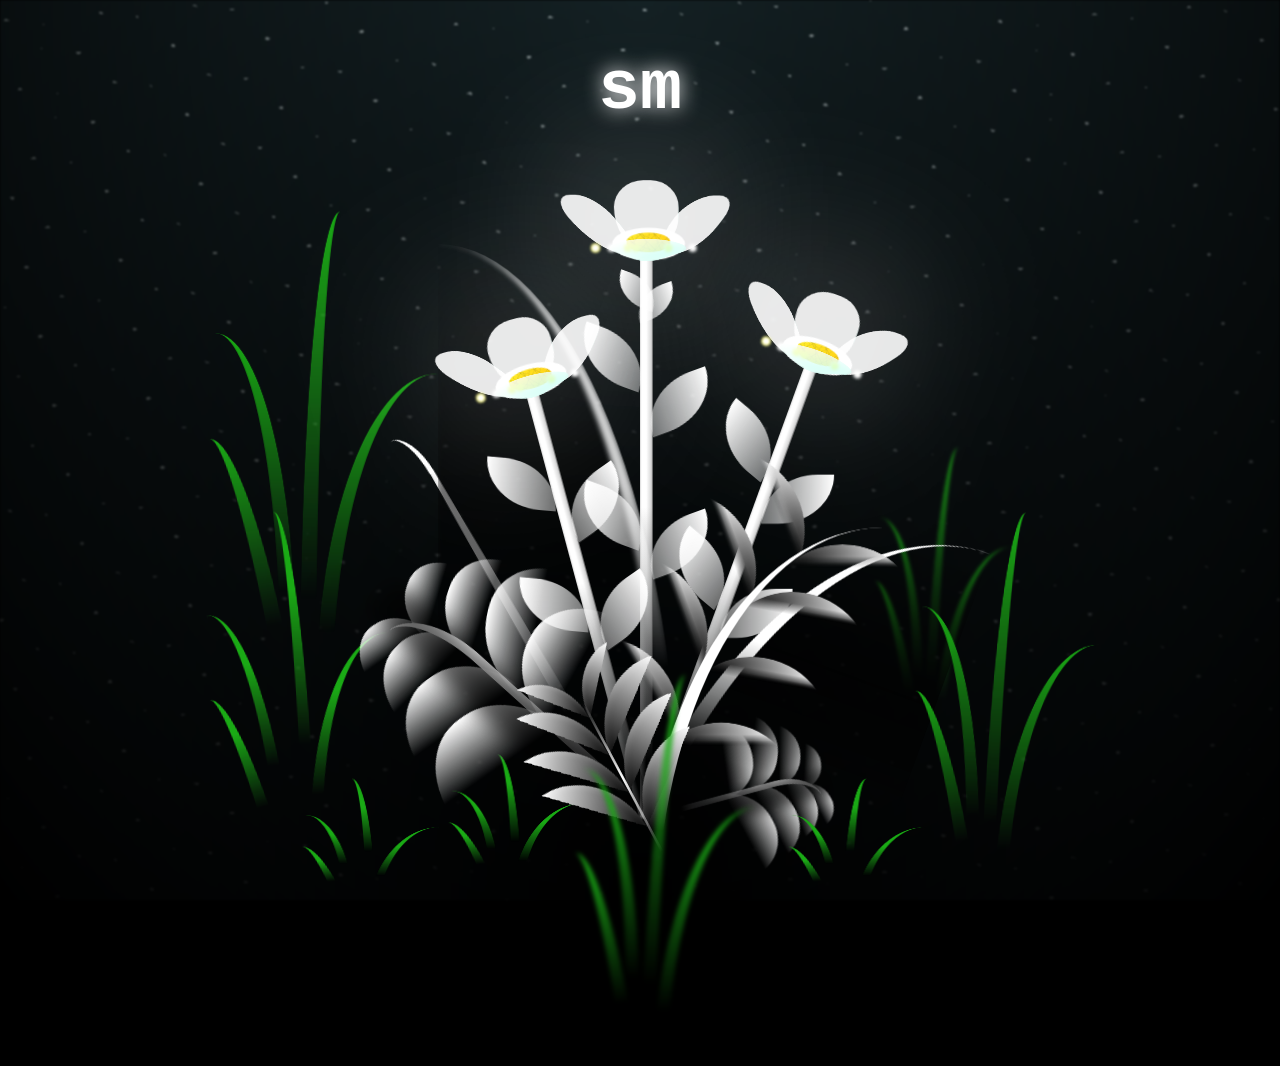
<file: hbd/flower.html>
<!DOCTYPE html>
<html lang="en">

<head>
  <meta charset="UTF-8">
  <meta http-equiv="X-UA-Compatible" content="IE=edge">
  <meta name="viewport" content="width=device-width, initial-scale=1.0">
  <link rel="shortcut icon" href="images/gift.png" type="image/x-icon">
  <link rel="stylesheet" href="/hbd/css/style.css">

  
  <title>😂</title>
</head>

<body class="not-loaded">
  <div class="night"></div>


  <div class="flowers">
    <div class="flower flower--1">
      <div class="flower__leafs flower__leafs--1">
        <div class="flower__leaf flower__leaf--1"></div>
        <div class="flower__leaf flower__leaf--2"></div>
        <div class="flower__leaf flower__leaf--3"></div>
        <div class="flower__leaf flower__leaf--4"></div>
        <div class="flower__white-circle"></div>

        <div class="flower__light flower__light--1"></div>
        <div class="flower__light flower__light--2"></div>
        <div class="flower__light flower__light--3"></div>
        <div class="flower__light flower__light--4"></div>
        <div class="flower__light flower__light--5"></div>
        <div class="flower__light flower__light--6"></div>
        <div class="flower__light flower__light--7"></div>
        <div class="flower__light flower__light--8"></div>

      </div>
      <div class="flower__line">
        <div class="flower__line__leaf flower__line__leaf--1"></div>
        <div class="flower__line__leaf flower__line__leaf--2"></div>
        <div class="flower__line__leaf flower__line__leaf--3"></div>
        <div class="flower__line__leaf flower__line__leaf--4"></div>
        <div class="flower__line__leaf flower__line__leaf--5"></div>
        <div class="flower__line__leaf flower__line__leaf--6"></div>
      </div>
    </div>

    <div class="flower flower--2">
      <div class="flower__leafs flower__leafs--2">
        <div class="flower__leaf flower__leaf--1"></div>
        <div class="flower__leaf flower__leaf--2"></div>
        <div class="flower__leaf flower__leaf--3"></div>
        <div class="flower__leaf flower__leaf--4"></div>
        <div class="flower__white-circle"></div>

        <div class="flower__light flower__light--1"></div>
        <div class="flower__light flower__light--2"></div>
        <div class="flower__light flower__light--3"></div>
        <div class="flower__light flower__light--4"></div>
        <div class="flower__light flower__light--5"></div>
        <div class="flower__light flower__light--6"></div>
        <div class="flower__light flower__light--7"></div>
        <div class="flower__light flower__light--8"></div>

      </div>
      <div class="flower__line">
        <div class="flower__line__leaf flower__line__leaf--1"></div>
        <div class="flower__line__leaf flower__line__leaf--2"></div>
        <div class="flower__line__leaf flower__line__leaf--3"></div>
        <div class="flower__line__leaf flower__line__leaf--4"></div>
      </div>
    </div>

    <div class="flower flower--3">
      <div class="flower__leafs flower__leafs--3">
        <div class="flower__leaf flower__leaf--1"></div>
        <div class="flower__leaf flower__leaf--2"></div>
        <div class="flower__leaf flower__leaf--3"></div>
        <div class="flower__leaf flower__leaf--4"></div>
        <div class="flower__white-circle"></div>

        <div class="flower__light flower__light--1"></div>
        <div class="flower__light flower__light--2"></div>
        <div class="flower__light flower__light--3"></div>
        <div class="flower__light flower__light--4"></div>
        <div class="flower__light flower__light--5"></div>
        <div class="flower__light flower__light--6"></div>
        <div class="flower__light flower__light--7"></div>
        <div class="flower__light flower__light--8"></div>

      </div>
      <div class="flower__line">
        <div class="flower__line__leaf flower__line__leaf--1"></div>
        <div class="flower__line__leaf flower__line__leaf--2"></div>
        <div class="flower__line__leaf flower__line__leaf--3"></div>
        <div class="flower__line__leaf flower__line__leaf--4"></div>
      </div>
    </div>

    <div class="grow-ans" style="--d:1.2s">
      <div class="flower__g-long">
        <div class="flower__g-long__top"></div>
        <div class="flower__g-long__bottom"></div>
      </div>
    </div>

    <div class="growing-grass">
      <div class="flower__grass flower__grass--1">
        <div class="flower__grass--top"></div>
        <div class="flower__grass--bottom"></div>
        <div class="flower__grass__leaf flower__grass__leaf--1"></div>
        <div class="flower__grass__leaf flower__grass__leaf--2"></div>
        <div class="flower__grass__leaf flower__grass__leaf--3"></div>
        <div class="flower__grass__leaf flower__grass__leaf--4"></div>
        <div class="flower__grass__leaf flower__grass__leaf--5"></div>
        <div class="flower__grass__leaf flower__grass__leaf--6"></div>
        <div class="flower__grass__leaf flower__grass__leaf--7"></div>
        <div class="flower__grass__leaf flower__grass__leaf--8"></div>
        <div class="flower__grass__overlay"></div>
      </div>
    </div>

    <div class="growing-grass">
      <div class="flower__grass flower__grass--2">
        <div class="flower__grass--top"></div>
        <div class="flower__grass--bottom"></div>
        <div class="flower__grass__leaf flower__grass__leaf--1"></div>
        <div class="flower__grass__leaf flower__grass__leaf--2"></div>
        <div class="flower__grass__leaf flower__grass__leaf--3"></div>
        <div class="flower__grass__leaf flower__grass__leaf--4"></div>
        <div class="flower__grass__leaf flower__grass__leaf--5"></div>
        <div class="flower__grass__leaf flower__grass__leaf--6"></div>
        <div class="flower__grass__leaf flower__grass__leaf--7"></div>
        <div class="flower__grass__leaf flower__grass__leaf--8"></div>
        <div class="flower__grass__overlay"></div>
      </div>
    </div>

    <div class="grow-ans" style="--d:2.4s">
      <div class="flower__g-right flower__g-right--1">
        <div class="leaf"></div>
      </div>
    </div>

    <div class="grow-ans" style="--d:2.8s">
      <div class="flower__g-right flower__g-right--2">
        <div class="leaf"></div>
      </div>
    </div>

    <div class="grow-ans" style="--d:2.8s">
      <div class="flower__g-front">
        <div class="flower__g-front__leaf-wrapper flower__g-front__leaf-wrapper--1">
          <div class="flower__g-front__leaf"></div>
        </div>
        <div class="flower__g-front__leaf-wrapper flower__g-front__leaf-wrapper--2">
          <div class="flower__g-front__leaf"></div>
        </div>
        <div class="flower__g-front__leaf-wrapper flower__g-front__leaf-wrapper--3">
          <div class="flower__g-front__leaf"></div>
        </div>
        <div class="flower__g-front__leaf-wrapper flower__g-front__leaf-wrapper--4">
          <div class="flower__g-front__leaf"></div>
        </div>
        <div class="flower__g-front__leaf-wrapper flower__g-front__leaf-wrapper--5">
          <div class="flower__g-front__leaf"></div>
        </div>
        <div class="flower__g-front__leaf-wrapper flower__g-front__leaf-wrapper--6">
          <div class="flower__g-front__leaf"></div>
        </div>
        <div class="flower__g-front__leaf-wrapper flower__g-front__leaf-wrapper--7">
          <div class="flower__g-front__leaf"></div>
        </div>
        <div class="flower__g-front__leaf-wrapper flower__g-front__leaf-wrapper--8">
          <div class="flower__g-front__leaf"></div>
        </div>
        <div class="flower__g-front__line"></div>
      </div>
    </div>

    <div class="grow-ans" style="--d:3.2s">
      <div class="flower__g-fr">
        <div class="leaf"></div>
        <div class="flower__g-fr__leaf flower__g-fr__leaf--1"></div>
        <div class="flower__g-fr__leaf flower__g-fr__leaf--2"></div>
        <div class="flower__g-fr__leaf flower__g-fr__leaf--3"></div>
        <div class="flower__g-fr__leaf flower__g-fr__leaf--4"></div>
        <div class="flower__g-fr__leaf flower__g-fr__leaf--5"></div>
        <div class="flower__g-fr__leaf flower__g-fr__leaf--6"></div>
        <div class="flower__g-fr__leaf flower__g-fr__leaf--7"></div>
        <div class="flower__g-fr__leaf flower__g-fr__leaf--8"></div>
      </div>
    </div>

    <div class="long-g long-g--0">
      <div class="grow-ans" style="--d:3s">
        <div class="leaf leaf--0"></div>
      </div>
      <div class="grow-ans" style="--d:2.2s">
        <div class="leaf leaf--1"></div>
      </div>
      <div class="grow-ans" style="--d:3.4s">
        <div class="leaf leaf--2"></div>
      </div>
      <div class="grow-ans" style="--d:3.6s">
        <div class="leaf leaf--3"></div>
      </div>
    </div>

    <div class="long-g long-g--1">
      <div class="grow-ans" style="--d:3.6s">
        <div class="leaf leaf--0"></div>
      </div>
      <div class="grow-ans" style="--d:3.8s">
        <div class="leaf leaf--1"></div>
      </div>
      <div class="grow-ans" style="--d:4s">
        <div class="leaf leaf--2"></div>
      </div>
      <div class="grow-ans" style="--d:4.2s">
        <div class="leaf leaf--3"></div>
      </div>
    </div>

    <div class="long-g long-g--2">
      <div class="grow-ans" style="--d:4s">
        <div class="leaf leaf--0"></div>
      </div>
      <div class="grow-ans" style="--d:4.2s">
        <div class="leaf leaf--1"></div>
      </div>
      <div class="grow-ans" style="--d:4.4s">
        <div class="leaf leaf--2"></div>
      </div>
      <div class="grow-ans" style="--d:4.6s">
        <div class="leaf leaf--3"></div>
      </div>
    </div>

    <div class="long-g long-g--3">
      <div class="grow-ans" style="--d:4s">
        <div class="leaf leaf--0"></div>
      </div>
      <div class="grow-ans" style="--d:4.2s">
        <div class="leaf leaf--1"></div>
      </div>
      <div class="grow-ans" style="--d:3s">
        <div class="leaf leaf--2"></div>
      </div>
      <div class="grow-ans" style="--d:3.6s">
        <div class="leaf leaf--3"></div>
      </div>
    </div>

    <div class="long-g long-g--4">
      <div class="grow-ans" style="--d:4s">
        <div class="leaf leaf--0"></div>
      </div>
      <div class="grow-ans" style="--d:4.2s">
        <div class="leaf leaf--1"></div>
      </div>
      <div class="grow-ans" style="--d:3s">
        <div class="leaf leaf--2"></div>
      </div>
      <div class="grow-ans" style="--d:3.6s">
        <div class="leaf leaf--3"></div>
      </div>
    </div>

    <div class="long-g long-g--5">
      <div class="grow-ans" style="--d:4s">
        <div class="leaf leaf--0"></div>
      </div>
      <div class="grow-ans" style="--d:4.2s">
        <div class="leaf leaf--1"></div>
      </div>
      <div class="grow-ans" style="--d:3s">
        <div class="leaf leaf--2"></div>
      </div>
      <div class="grow-ans" style="--d:3.6s">
        <div class="leaf leaf--3"></div>
      </div>
    </div>

    <div class="long-g long-g--6">
      <div class="grow-ans" style="--d:4.2s">
        <div class="leaf leaf--0"></div>
      </div>
      <div class="grow-ans" style="--d:4.4s">
        <div class="leaf leaf--1"></div>
      </div>
      <div class="grow-ans" style="--d:4.6s">
        <div class="leaf leaf--2"></div>
      </div>
      <div class="grow-ans" style="--d:4.8s">
        <div class="leaf leaf--3"></div>
      </div>
    </div>

    <div class="long-g long-g--7">
      <div class="grow-ans" style="--d:3s">
        <div class="leaf leaf--0"></div>
      </div>
      <div class="grow-ans" style="--d:3.2s">
        <div class="leaf leaf--1"></div>
      </div>
      <div class="grow-ans" style="--d:3.5s">
        <div class="leaf leaf--2"></div>
      </div>
      <div class="grow-ans" style="--d:3.6s">
        <div class="leaf leaf--3"></div>
      </div>
    </div>
  </div>

  
  <h1 class="title"><span id="title"></span></h1>
</body>

</html>


<script src="/hbd/js/main.js"></script>
</file>
<file: hbd/css/style.css>
*,
*::after,
*::before {
  padding: 0;
  margin: 0;
  box-sizing: border-box;
}

:root {
  --dark-color: #000;
}

.title {
  position: absolute;
  width: 100%;
  text-align: center;
  margin-top: 50px;
  top: 0;
  left: 0;
  color: white;
  font-family: 'Courier New', Courier, monospace;
  font-size: 70px;
  text-shadow: 0px 0px 20px white;
}

body {
  display: flex;
  align-items: flex-end;
  justify-content: center;
  min-height: 100vh;
  background-color: var(--dark-color);
  overflow: hidden;
  perspective: 1000px;
}

.night {
  position: fixed;
  left: 50%;
  top: 0;
  transform: translateX(-50%);
  width: 100%;
  height: 100%;
  filter: blur(0.1vmin);
  background-image: radial-gradient(ellipse at top, transparent 0%, var(--dark-color)), radial-gradient(ellipse at bottom, var(--dark-color), rgba(145, 233, 255, 0.2)), repeating-linear-gradient(220deg, rgb(0, 0, 0) 0px, rgb(0, 0, 0) 19px, transparent 19px, transparent 22px), repeating-linear-gradient(189deg, rgb(0, 0, 0) 0px, rgb(0, 0, 0) 19px, transparent 19px, transparent 22px), repeating-linear-gradient(148deg, rgb(0, 0, 0) 0px, rgb(0, 0, 0) 19px, transparent 19px, transparent 22px), linear-gradient(90deg, rgb(255, 255, 250), rgb(240, 240, 240));
}

.flowers {
  position: relative;
  transform: scale(0.9);
}

.flower {
  position: absolute;
  bottom: 10vmin;
  transform-origin: bottom center;
  z-index: 10;
  --fl-speed: 0.8s;
}

.flower--1 {
  animation: moving-flower-1 4s linear infinite;
}

.flower--1 .flower__line {
  height: 70vmin;
  animation-delay: 0.3s;
}

.flower--1 .flower__line__leaf--1 {
  animation: blooming-leaf-right var(--fl-speed) 1.6s backwards;
}

.flower--1 .flower__line__leaf--2 {
  animation: blooming-leaf-right var(--fl-speed) 1.4s backwards;
}

.flower--1 .flower__line__leaf--3 {
  animation: blooming-leaf-left var(--fl-speed) 1.2s backwards;
}

.flower--1 .flower__line__leaf--4 {
  animation: blooming-leaf-left var(--fl-speed) 1s backwards;
}

.flower--1 .flower__line__leaf--5 {
  animation: blooming-leaf-right var(--fl-speed) 1.8s backwards;
}

.flower--1 .flower__line__leaf--6 {
  animation: blooming-leaf-left var(--fl-speed) 2s backwards;
}

.flower--2 {
  left: 50%;
  transform: rotate(20deg);
  animation: moving-flower-2 4s linear infinite;
}

.flower--2 .flower__line {
  height: 60vmin;
  animation-delay: 0.6s;
}

.flower--2 .flower__line__leaf--1 {
  animation: blooming-leaf-right var(--fl-speed) 1.9s backwards;
}

.flower--2 .flower__line__leaf--2 {
  animation: blooming-leaf-right var(--fl-speed) 1.7s backwards;
}

.flower--2 .flower__line__leaf--3 {
  animation: blooming-leaf-left var(--fl-speed) 1.5s backwards;
}

.flower--2 .flower__line__leaf--4 {
  animation: blooming-leaf-left var(--fl-speed) 1.3s backwards;
}

.flower--3 {
  left: 50%;
  transform: rotate(-15deg);
  animation: moving-flower-3 4s linear infinite;
}

.flower--3 .flower__line {
  animation-delay: 0.9s;
}

.flower--3 .flower__line__leaf--1 {
  animation: blooming-leaf-right var(--fl-speed) 2.5s backwards;
}

.flower--3 .flower__line__leaf--2 {
  animation: blooming-leaf-right var(--fl-speed) 2.3s backwards;
}

.flower--3 .flower__line__leaf--3 {
  animation: blooming-leaf-left var(--fl-speed) 2.1s backwards;
}

.flower--3 .flower__line__leaf--4 {
  animation: blooming-leaf-left var(--fl-speed) 1.9s backwards;
}

.flower__leafs {
  position: relative;
  animation: blooming-flower 2s backwards;
}

.flower__leafs--1 {
  animation-delay: 1.1s;
}

.flower__leafs--2 {
  animation-delay: 1.4s;
}

.flower__leafs--3 {
  animation-delay: 1.7s;
}

.flower__leafs::after {
  content: "";
  position: absolute;
  left: 0;
  top: 0;
  transform: translate(-50%, -100%);
  width: 8vmin;
  height: 8vmin;
  background-color: #fff;
  filter: blur(10vmin);
}

.flower__leaf {
  position: absolute;
  bottom: 0;
  left: 50%;
  width: 8vmin;
  height: 11vmin;
  border-radius: 51% 49% 47% 53%/44% 45% 55% 69%;
  background-color: #a7ffee;
  background-image: linear-gradient(to top, #fff, #fff);
  transform-origin: bottom center;
  opacity: 0.9;
  box-shadow: inset 0 0 2vmin rgba(255, 255, 255, 0.5);
}

.flower__leaf--1 {
  transform: translate(-10%, 1%) rotateY(40deg) rotateX(-50deg);
}

.flower__leaf--2 {
  transform: translate(-50%, -4%) rotateX(40deg);
}

.flower__leaf--3 {
  transform: translate(-90%, 0%) rotateY(45deg) rotateX(50deg);
}

.flower__leaf--4 {
  width: 8vmin;
  height: 8vmin;
  transform-origin: bottom left;
  border-radius: 4vmin 10vmin 4vmin 4vmin;
  transform: translate(0%, 18%) rotateX(70deg) rotate(-43deg);
  background-image: linear-gradient(to top, rgba(255, 2555, 255, 0.4), #fff);
  z-index: 1;
  opacity: 0.8;
  -webkit-transform: translate(0%, 18%) rotateX(70deg) rotate(-43deg);
  -moz-transform: translate(0%, 18%) rotateX(70deg) rotate(-43deg);
  -ms-transform: translate(0%, 18%) rotateX(70deg) rotate(-43deg);
  -o-transform: translate(0%, 18%) rotateX(70deg) rotate(-43deg);
}

.flower__white-circle {
  position: absolute;
  left: -3.5vmin;
  top: -3vmin;
  width: 9vmin;
  height: 4vmin;
  border-radius: 50%;
  background-color: #fff;
}

.flower__white-circle::after {
  content: "";
  position: absolute;
  left: 50%;
  top: 45%;
  transform: translate(-50%, -50%);
  width: 60%;
  height: 60%;
  border-radius: inherit;
  background-image: repeating-linear-gradient(135deg, rgba(0, 0, 0, 0.03) 0px, rgba(0, 0, 0, 0.03) 1px, transparent 1px, transparent 12px), repeating-linear-gradient(45deg, rgba(0, 0, 0, 0.03) 0px, rgba(0, 0, 0, 0.03) 1px, transparent 1px, transparent 12px), repeating-linear-gradient(67.5deg, rgba(0, 0, 0, 0.03) 0px, rgba(0, 0, 0, 0.03) 1px, transparent 1px, transparent 12px), repeating-linear-gradient(135deg, rgba(0, 0, 0, 0.03) 0px, rgba(0, 0, 0, 0.03) 1px, transparent 1px, transparent 12px), repeating-linear-gradient(45deg, rgba(0, 0, 0, 0.03) 0px, rgba(0, 0, 0, 0.03) 1px, transparent 1px, transparent 12px), repeating-linear-gradient(112.5deg, rgba(0, 0, 0, 0.03) 0px, rgba(0, 0, 0, 0.03) 1px, transparent 1px, transparent 12px), repeating-linear-gradient(112.5deg, rgba(0, 0, 0, 0.03) 0px, rgba(0, 0, 0, 0.03) 1px, transparent 1px, transparent 12px), repeating-linear-gradient(45deg, rgba(0, 0, 0, 0.03) 0px, rgba(0, 0, 0, 0.03) 1px, transparent 1px, transparent 12px), repeating-linear-gradient(22.5deg, rgba(0, 0, 0, 0.03) 0px, rgba(0, 0, 0, 0.03) 1px, transparent 1px, transparent 12px), repeating-linear-gradient(45deg, rgba(0, 0, 0, 0.03) 0px, rgba(0, 0, 0, 0.03) 1px, transparent 1px, transparent 12px), repeating-linear-gradient(22.5deg, rgba(0, 0, 0, 0.03) 0px, rgba(0, 0, 0, 0.03) 1px, transparent 1px, transparent 12px), repeating-linear-gradient(135deg, rgba(0, 0, 0, 0.03) 0px, rgba(0, 0, 0, 0.03) 1px, transparent 1px, transparent 12px), repeating-linear-gradient(157.5deg, rgba(0, 0, 0, 0.03) 0px, rgba(0, 0, 0, 0.03) 1px, transparent 1px, transparent 12px), repeating-linear-gradient(67.5deg, rgba(0, 0, 0, 0.03) 0px, rgba(0, 0, 0, 0.03) 1px, transparent 1px, transparent 12px), repeating-linear-gradient(67.5deg, rgba(0, 0, 0, 0.03) 0px, rgba(0, 0, 0, 0.03) 1px, transparent 1px, transparent 12px), linear-gradient(90deg, rgb(255, 235, 18), rgb(255, 206, 0));
}

.flower__line {
  height: 55vmin;
  width: 1.5vmin;
  background-image: linear-gradient(to left, rgba(0, 0, 0, 0.2), transparent, rgba(255, 255, 255, 0.2)), linear-gradient(to top, transparent 10%, #fff, #fff);
  box-shadow: inset 0 0 2px rgba(0, 0, 0, 0.5);
  animation: grow-flower-tree 4s backwards;
}

.flower__line__leaf {
  --w: 7vmin;
  --h: calc(var(--w) + 2vmin);
  position: absolute;
  top: 20%;
  left: 90%;
  width: var(--w);
  height: var(--h);
  border-top-right-radius: var(--h);
  border-bottom-left-radius: var(--h);
  background-image: linear-gradient(to top, rgba(255, 255, 255, 0.4), #fff);
}

.flower__line__leaf--1 {
  transform: rotate(70deg) rotateY(30deg);
}

.flower__line__leaf--2 {
  top: 45%;
  transform: rotate(70deg) rotateY(30deg);
}

.flower__line__leaf--3,
.flower__line__leaf--4,
.flower__line__leaf--6 {
  border-top-right-radius: 0;
  border-bottom-left-radius: 0;
  border-top-left-radius: var(--h);
  border-bottom-right-radius: var(--h);
  left: -460%;
  top: 12%;
  transform: rotate(-70deg) rotateY(30deg);
}

.flower__line__leaf--4 {
  top: 40%;
}

.flower__line__leaf--5 {
  top: 0;
  transform-origin: left;
  transform: rotate(70deg) rotateY(30deg) scale(0.6);
}

.flower__line__leaf--6 {
  top: -2%;
  left: -450%;
  transform-origin: right;
  transform: rotate(-70deg) rotateY(30deg) scale(0.6);
}

.flower__light {
  position: absolute;
  bottom: 0vmin;
  width: 1vmin;
  height: 1vmin;
  background-color: rgb(255, 251, 0);
  border-radius: 50%;
  filter: blur(0.2vmin);
  animation: light-ans 4s linear infinite backwards;
}

.flower__light:nth-child(odd) {
  background-color: #fff;
}

.flower__light--1 {
  left: -2vmin;
  animation-delay: 1s;
}

.flower__light--2 {
  left: 3vmin;
  animation-delay: 0.5s;
}

.flower__light--3 {
  left: -6vmin;
  animation-delay: 0.3s;
}

.flower__light--4 {
  left: 6vmin;
  animation-delay: 0.9s;
}

.flower__light--5 {
  left: -1vmin;
  animation-delay: 1.5s;
}

.flower__light--6 {
  left: -4vmin;
  animation-delay: 3s;
}

.flower__light--7 {
  left: 3vmin;
  animation-delay: 2s;
}

.flower__light--8 {
  left: -6vmin;
  animation-delay: 3.5s;
}

.flower__grass {
  --c: #fff;
  --line-w: 1.5vmin;
  position: absolute;
  bottom: 12vmin;
  left: -7vmin;
  display: flex;
  flex-direction: column;
  align-items: flex-end;
  z-index: 20;
  transform-origin: bottom center;
  transform: rotate(-48deg) rotateY(40deg);
}

.flower__grass--1 {
  animation: moving-grass 2s linear infinite;
}

.flower__grass--2 {
  left: 2vmin;
  bottom: 10vmin;
  transform: scale(0.5) rotate(75deg) rotateX(10deg) rotateY(-200deg);
  opacity: 0.8;
  z-index: 0;
  animation: moving-grass--2 1.5s linear infinite;
}

.flower__grass--top {
  width: 7vmin;
  height: 10vmin;
  border-top-right-radius: 100%;
  border-right: var(--line-w) solid var(--c);
  transform-origin: bottom center;
  transform: rotate(-2deg);
}

.flower__grass--bottom {
  margin-top: -2px;
  width: var(--line-w);
  height: 25vmin;
  background-image: linear-gradient(to top, transparent, var(--c));
}

.flower__grass__leaf {
  --size: 10vmin;
  position: absolute;
  width: calc(var(--size) * 2.1);
  height: var(--size);
  border-top-left-radius: var(--size);
  border-top-right-radius: var(--size);
  background-image: linear-gradient(to top, transparent, transparent 30%, var(--c));
  z-index: 100;
}

.flower__grass__leaf--1 {
  top: -6%;
  left: 30%;
  --size: 6vmin;
  transform: rotate(-20deg);
  animation: growing-grass-ans--1 2s 2.6s backwards;
}

@keyframes growing-grass-ans--1 {
  0% {
    transform-origin: bottom left;
    transform: rotate(-20deg) scale(0);
  }
}

.flower__grass__leaf--2 {
  top: -5%;
  left: -110%;
  --size: 6vmin;
  transform: rotate(10deg);
  animation: growing-grass-ans--2 2s 2.4s linear backwards;
}

@keyframes growing-grass-ans--2 {
  0% {
    transform-origin: bottom right;
    transform: rotate(10deg) scale(0);
  }
}

.flower__grass__leaf--3 {
  top: 5%;
  left: 60%;
  --size: 8vmin;
  transform: rotate(-18deg) rotateX(-20deg);
  animation: growing-grass-ans--3 2s 2.2s linear backwards;
}

@keyframes growing-grass-ans--3 {
  0% {
    transform-origin: bottom left;
    transform: rotate(-18deg) rotateX(-20deg) scale(0);
  }
}

.flower__grass__leaf--4 {
  top: 6%;
  left: -135%;
  --size: 8vmin;
  transform: rotate(2deg);
  animation: growing-grass-ans--4 2s 2s linear backwards;
}

@keyframes growing-grass-ans--4 {
  0% {
    transform-origin: bottom right;
    transform: rotate(2deg) scale(0);
  }
}

.flower__grass__leaf--5 {
  top: 20%;
  left: 60%;
  --size: 10vmin;
  transform: rotate(-24deg) rotateX(-20deg);
  animation: growing-grass-ans--5 2s 1.8s linear backwards;
}

@keyframes growing-grass-ans--5 {
  0% {
    transform-origin: bottom left;
    transform: rotate(-24deg) rotateX(-20deg) scale(0);
  }
}

.flower__grass__leaf--6 {
  top: 22%;
  left: -180%;
  --size: 10vmin;
  transform: rotate(10deg);
  animation: growing-grass-ans--6 2s 1.6s linear backwards;
}

@keyframes growing-grass-ans--6 {
  0% {
    transform-origin: bottom right;
    transform: rotate(10deg) scale(0);
  }
}

.flower__grass__leaf--7 {
  top: 39%;
  left: 70%;
  --size: 10vmin;
  transform: rotate(-10deg);
  animation: growing-grass-ans--7 2s 1.4s linear backwards;
}

@keyframes growing-grass-ans--7 {
  0% {
    transform-origin: bottom left;
    transform: rotate(-10deg) scale(0);
  }
}

.flower__grass__leaf--8 {
  top: 40%;
  left: -215%;
  --size: 11vmin;
  transform: rotate(10deg);
  animation: growing-grass-ans--8 2s 1.2s linear backwards;
}

@keyframes growing-grass-ans--8 {
  0% {
    transform-origin: bottom right;
    transform: rotate(10deg) scale(0);
  }
}

.flower__grass__overlay {
  position: absolute;
  top: -10%;
  right: 0%;
  width: 100%;
  height: 100%;
  background-color: rgba(0, 0, 0, 0.6);
  filter: blur(1.5vmin);
  z-index: 100;
}

.flower__g-long {
  --w: 2vmin;
  --h: 6vmin;
  --c: #fff;
  position: absolute;
  bottom: 10vmin;
  left: -3vmin;
  transform-origin: bottom center;
  transform: rotate(-30deg) rotateY(-20deg);
  display: flex;
  flex-direction: column;
  align-items: flex-end;
  animation: flower-g-long-ans 3s linear infinite;
}

@keyframes flower-g-long-ans {

  0%,
  100% {
    transform: rotate(-30deg) rotateY(-20deg);
  }

  50% {
    transform: rotate(-32deg) rotateY(-20deg);
  }
}

.flower__g-long__top {
  top: calc(var(--h) * -1);
  width: calc(var(--w) + 1vmin);
  height: var(--h);
  border-top-right-radius: 100%;
  border-right: 0.7vmin solid var(--c);
  transform: translate(-0.7vmin, 1vmin);
}

.flower__g-long__bottom {
  width: var(--w);
  height: 50vmin;
  transform-origin: bottom center;
  background-image: linear-gradient(to top, transparent 30%, var(--c));
  box-shadow: inset 0 0 2px rgba(0, 0, 0, 0.5);
  -webkit-clip-path: polygon(35% 0, 65% 1%, 100% 100%, 0% 100%);
  clip-path: polygon(35% 0, 65% 1%, 100% 100%, 0% 100%);
}

.flower__g-right {
  position: absolute;
  bottom: 6vmin;
  left: -2vmin;
  transform-origin: bottom left;
  transform: rotate(20deg);
}

.flower__g-right .leaf {
  width: 30vmin;
  height: 50vmin;
  border-top-left-radius: 100%;
  border-left: 2vmin solid #fff;
  background-image: linear-gradient(to bottom, transparent, var(--dark-color) 60%);
  -webkit-mask-image: linear-gradient(to top, transparent 30%, #fff 60%);
}

.flower__g-right--1 {
  animation: flower-g-right-ans 2.5s linear infinite;
}

.flower__g-right--2 {
  left: 5vmin;
  transform: rotateY(-180deg);
  animation: flower-g-right-ans--2 3s linear infinite;
}

.flower__g-right--2 .leaf {
  height: 75vmin;
  filter: blur(0.3vmin);
  opacity: 0.8;
}

@keyframes flower-g-right-ans {

  0%,
  100% {
    transform: rotate(20deg);
  }

  50% {
    transform: rotate(24deg) rotateX(-20deg);
  }
}

@keyframes flower-g-right-ans--2 {

  0%,
  100% {
    transform: rotateY(-180deg) rotate(0deg) rotateX(-20deg);
  }

  50% {
    transform: rotateY(-180deg) rotate(6deg) rotateX(-20deg);
  }
}

.flower__g-front {
  position: absolute;
  bottom: 6vmin;
  left: 2.5vmin;
  z-index: 100;
  transform-origin: bottom center;
  transform: rotate(-28deg) rotateY(30deg) scale(1.04);
  animation: flower__g-front-ans 2s linear infinite;
}

@keyframes flower__g-front-ans {

  0%,
  100% {
    transform: rotate(-28deg) rotateY(30deg) scale(1.04);
  }

  50% {
    transform: rotate(-35deg) rotateY(40deg) scale(1.04);
  }
}

.flower__g-front__line {
  width: 0.3vmin;
  height: 20vmin;
  background-image: linear-gradient(to top, transparent, #fff, transparent 100%);
  position: relative;
}

.flower__g-front__leaf-wrapper {
  position: absolute;
  top: 0;
  left: 0;
  transform-origin: bottom left;
  transform: rotate(10deg);
}

.flower__g-front__leaf-wrapper:nth-child(even) {
  left: 0vmin;
  transform: rotateY(-180deg) rotate(5deg);
  animation: flower__g-front__leaf-left-ans 1s ease-in backwards;
}

.flower__g-front__leaf-wrapper:nth-child(odd) {
  animation: flower__g-front__leaf-ans 1s ease-in backwards;
}

.flower__g-front__leaf-wrapper--1 {
  top: -8vmin;
  transform: scale(0.7);
  animation: flower__g-front__leaf-ans 1s 5.5s ease-in backwards !important;
}

.flower__g-front__leaf-wrapper--2 {
  top: -8vmin;
  transform: rotateY(-180deg) scale(0.7) !important;
  animation: flower__g-front__leaf-left-ans-2 1s 4.6s ease-in backwards !important;
}

.flower__g-front__leaf-wrapper--3 {
  top: -3vmin;
  animation: flower__g-front__leaf-ans 1s 4.6s ease-in backwards;
}

.flower__g-front__leaf-wrapper--4 {
  top: -3vmin;
  transform: rotateY(-180deg) scale(0.9) !important;
  animation: flower__g-front__leaf-left-ans-2 1s 4.6s ease-in backwards !important;
}

@keyframes flower__g-front__leaf-left-ans-2 {
  0% {
    transform: rotateY(-180deg) scale(0);
  }
}

.flower__g-front__leaf-wrapper--5,
.flower__g-front__leaf-wrapper--6 {
  top: 2vmin;
}

.flower__g-front__leaf-wrapper--7,
.flower__g-front__leaf-wrapper--8 {
  top: 6.5vmin;
}

.flower__g-front__leaf-wrapper--2 {
  animation-delay: 5.2s !important;
}

.flower__g-front__leaf-wrapper--3 {
  animation-delay: 4.9s !important;
}

.flower__g-front__leaf-wrapper--5 {
  animation-delay: 4.3s !important;
}

.flower__g-front__leaf-wrapper--6 {
  animation-delay: 4.1s !important;
}

.flower__g-front__leaf-wrapper--7 {
  animation-delay: 3.8s !important;
}

.flower__g-front__leaf-wrapper--8 {
  animation-delay: 3.5s !important;
}

@keyframes flower__g-front__leaf-ans {
  0% {
    transform: rotate(10deg) scale(0);
  }
}

@keyframes flower__g-front__leaf-left-ans {
  0% {
    transform: rotateY(-180deg) rotate(5deg) scale(0);
  }
}

.flower__g-front__leaf {
  width: 10vmin;
  height: 10vmin;
  border-radius: 100% 0% 0% 100%/100% 100% 0% 0%;
  box-shadow: inset 0 2px 1vmin hsla(0, 0%, 100%, 0.2);
  background-image: linear-gradient(to bottom left, transparent, var(--dark-color)), linear-gradient(to bottom right, #fff 50%, transparent 50%, transparent);
  -webkit-mask-image: linear-gradient(to bottom right, #fff 50%, transparent 50%, transparent);
  mask-image: linear-gradient(to bottom right, #fff 50%, transparent 50%, transparent);
}

.flower__g-fr {
  position: absolute;
  bottom: -4vmin;
  left: vmin;
  transform-origin: bottom left;
  z-index: 10;
  animation: flower__g-fr-ans 2s linear infinite;
}

@keyframes flower__g-fr-ans {

  0%,
  100% {
    transform: rotate(2deg);
  }

  50% {
    transform: rotate(4deg);
    -webkit-transform: rotate(4deg);
    -moz-transform: rotate(4deg);
    -ms-transform: rotate(4deg);
    -o-transform: rotate(4deg);
  }
}

.flower__g-fr .leaf {
  width: 30vmin;
  height: 50vmin;
  border-top-left-radius: 100%;
  border-left: 2vmin solid #fff;
  -webkit-mask-image: linear-gradient(to top, transparent 25%, #fff 50%);
  position: relative;
  z-index: 1;
}

.flower__g-fr__leaf {
  position: absolute;
  top: 0;
  left: 0;
  width: 10vmin;
  height: 10vmin;
  border-radius: 100% 0% 0% 100%/100% 100% 0% 0%;
  box-shadow: inset 0 2px 1vmin hsla(0, 0%, 100%, 0.2);
  background-image: linear-gradient(to bottom left, transparent, var(--dark-color) 98%), linear-gradient(to bottom right, #fff 45%, transparent 50%, transparent);
  -webkit-mask-image: linear-gradient(135deg, #fff 40%, transparent 50%, transparent);
}

.flower__g-fr__leaf--1 {
  left: 20vmin;
  transform: rotate(45deg);
  animation: flower__g-fr-leaft-ans-1 0.5s 5.2s linear backwards;
}

@keyframes flower__g-fr-leaft-ans-1 {
  0% {
    transform-origin: left;
    transform: rotate(45deg) scale(0);
  }
}

.flower__g-fr__leaf--2 {
  left: 12vmin;
  top: -7vmin;
  transform: rotate(25deg) rotateY(-180deg);
  animation: flower__g-fr-leaft-ans-6 0.5s 5s linear backwards;
}

.flower__g-fr__leaf--3 {
  left: 15vmin;
  top: 6vmin;
  transform: rotate(55deg);
  animation: flower__g-fr-leaft-ans-5 0.5s 4.8s linear backwards;
}

.flower__g-fr__leaf--4 {
  left: 6vmin;
  top: -2vmin;
  transform: rotate(25deg) rotateY(-180deg);
  animation: flower__g-fr-leaft-ans-6 0.5s 4.6s linear backwards;
}

.flower__g-fr__leaf--5 {
  left: 10vmin;
  top: 14vmin;
  transform: rotate(55deg);
  animation: flower__g-fr-leaft-ans-5 0.5s 4.4s linear backwards;
}

@keyframes flower__g-fr-leaft-ans-5 {
  0% {
    transform-origin: left;
    transform: rotate(55deg) scale(0);
  }
}

.flower__g-fr__leaf--6 {
  left: 0vmin;
  top: 6vmin;
  transform: rotate(25deg) rotateY(-180deg);
  animation: flower__g-fr-leaft-ans-6 0.5s 4.2s linear backwards;
}

@keyframes flower__g-fr-leaft-ans-6 {
  0% {
    transform-origin: right;
    transform: rotate(25deg) rotateY(-180deg) scale(0);
  }
}

.flower__g-fr__leaf--7 {
  left: 5vmin;
  top: 22vmin;
  transform: rotate(45deg);
  animation: flower__g-fr-leaft-ans-7 0.5s 4s linear backwards;
}

@keyframes flower__g-fr-leaft-ans-7 {
  0% {
    transform-origin: left;
    transform: rotate(45deg) scale(0);
  }
}

.flower__g-fr__leaf--8 {
  left: -4vmin;
  top: 15vmin;
  transform: rotate(15deg) rotateY(-180deg);
  animation: flower__g-fr-leaft-ans-8 0.5s 3.8s linear backwards;
}

@keyframes flower__g-fr-leaft-ans-8 {
  0% {
    transform-origin: right;
    transform: rotate(15deg) rotateY(-180deg) scale(0);
  }
}

.long-g {
  position: absolute;
  bottom: 25vmin;
  left: -42vmin;
  transform-origin: bottom left;
}

.long-g--1 {
  bottom: 0vmin;
  transform: scale(0.8) rotate(-5deg);
}

.long-g--1 .leaf {
  -webkit-mask-image: linear-gradient(to top, transparent 40%, #fff 80%) !important;
}

.long-g--1 .leaf--1 {
  --w: 5vmin;
  --h: 60vmin;
  left: -2vmin;
  transform: rotate(3deg) rotateY(-180deg);
}

.long-g--2,
.long-g--3 {
  bottom: -3vmin;
  left: -35vmin;
  transform-origin: center;
  transform: scale(0.6) rotateX(60deg);
}

.long-g--2 .leaf,
.long-g--3 .leaf {
  -webkit-mask-image: linear-gradient(to top, transparent 50%, #fff 80%) !important;
}

.long-g--2 .leaf--1,
.long-g--3 .leaf--1 {
  left: -1vmin;
  transform: rotateY(-180deg);
}

.long-g--3 {
  left: -17vmin;
  bottom: 0vmin;
}

.long-g--3 .leaf {
  -webkit-mask-image: linear-gradient(to top, transparent 40%, #fff 80%) !important;
}

.long-g--4 {
  left: 25vmin;
  bottom: -3vmin;
  transform-origin: center;
  transform: scale(0.6) rotateX(60deg);
}

.long-g--4 .leaf {
  -webkit-mask-image: linear-gradient(to top, transparent 50%, #fff 80%) !important;
}

.long-g--5 {
  left: 42vmin;
  bottom: 0vmin;
  transform: scale(0.8) rotate(2deg);
}

.long-g--6 {
  left: 0vmin;
  bottom: -20vmin;
  z-index: 100;
  filter: blur(0.3vmin);
  transform: scale(0.8) rotate(2deg);
}

.long-g--7 {
  left: 35vmin;
  bottom: 20vmin;
  z-index: -1;
  filter: blur(0.3vmin);
  transform: scale(0.6) rotate(2deg);
  opacity: 0.7;
}

.long-g .leaf {
  --w: 15vmin;
  --h: 40vmin;
  --c: #1aaa15;
  position: absolute;
  bottom: 0;
  width: var(--w);
  height: var(--h);
  border-top-left-radius: 100%;
  border-left: 2vmin solid var(--c);
  -webkit-mask-image: linear-gradient(to top, transparent 20%, var(--dark-color));
  transform-origin: bottom center;
}

.long-g .leaf--0 {
  left: 2vmin;
  animation: leaf-ans-1 4s linear infinite;
}

.long-g .leaf--1 {
  --w: 5vmin;
  --h: 60vmin;
  animation: leaf-ans-1 4s linear infinite;
}

.long-g .leaf--2 {
  --w: 10vmin;
  --h: 40vmin;
  left: -0.5vmin;
  bottom: 5vmin;
  transform-origin: bottom left;
  transform: rotateY(-180deg);
  animation: leaf-ans-2 3s linear infinite;
}

.long-g .leaf--3 {
  --w: 5vmin;
  --h: 30vmin;
  left: -1vmin;
  bottom: 3.2vmin;
  transform-origin: bottom left;
  transform: rotate(-10deg) rotateY(-180deg);
  animation: leaf-ans-3 3s linear infinite;
}

@keyframes leaf-ans-1 {

  0%,
  100% {
    transform: rotate(-5deg) scale(1);
  }

  50% {
    transform: rotate(5deg) scale(1.1);
  }
}

@keyframes leaf-ans-2 {

  0%,
  100% {
    transform: rotateY(-180deg) rotate(5deg);
  }

  50% {
    transform: rotateY(-180deg) rotate(0deg) scale(1.1);
  }
}

@keyframes leaf-ans-3 {

  0%,
  100% {
    transform: rotate(-10deg) rotateY(-180deg);
  }

  50% {
    transform: rotate(-20deg) rotateY(-180deg);
  }
}

.grow-ans {
  animation: grow-ans 2s var(--d) backwards;
}

@keyframes grow-ans {
  0% {
    transform: scale(0);
    opacity: 0;
  }
}

@keyframes light-ans {
  0% {
    opacity: 0;
    transform: translateY(0vmin);
  }

  25% {
    opacity: 1;
    transform: translateY(-5vmin) translateX(-2vmin);
  }

  50% {
    opacity: 1;
    transform: translateY(-15vmin) translateX(2vmin);
    filter: blur(0.2vmin);
  }

  75% {
    transform: translateY(-20vmin) translateX(-2vmin);
    filter: blur(0.2vmin);
  }

  100% {
    transform: translateY(-30vmin);
    opacity: 0;
    filter: blur(1vmin);
  }
}

@keyframes moving-flower-1 {

  0%,
  100% {
    transform: rotate(2deg);
  }

  50% {
    transform: rotate(-2deg);
  }
}

@keyframes moving-flower-2 {

  0%,
  100% {
    transform: rotate(18deg);
  }

  50% {
    transform: rotate(14deg);
  }
}

@keyframes moving-flower-3 {

  0%,
  100% {
    transform: rotate(-18deg);
  }

  50% {
    transform: rotate(-20deg) rotateY(-10deg);
  }
}

@keyframes blooming-leaf-right {
  0% {
    transform-origin: left;
    transform: rotate(70deg) rotateY(30deg) scale(0);
  }
}

@keyframes blooming-leaf-left {
  0% {
    transform-origin: right;
    transform: rotate(-70deg) rotateY(30deg) scale(0);
  }
}

@keyframes grow-flower-tree {
  0% {
    height: 0;
    border-radius: 1vmin;
  }
}

@keyframes blooming-flower {
  0% {
    transform: scale(0);
  }
}

@keyframes moving-grass {

  0%,
  100% {
    transform: rotate(-48deg) rotateY(40deg);
  }

  50% {
    transform: rotate(-50deg) rotateY(40deg);
  }
}

@keyframes moving-grass--2 {

  0%,
  100% {
    transform: scale(0.5) rotate(75deg) rotateX(10deg) rotateY(-200deg);
  }

  50% {
    transform: scale(0.5) rotate(79deg) rotateX(10deg) rotateY(-200deg);
  }
}

.growing-grass {
  animation: growing-grass-ans 1s 2s backwards;
}

@keyframes growing-grass-ans {
  0% {
    transform: scale(0);
  }
}

.not-loaded * {
  animation-play-state: paused !important;
}

/*# sourceMappingURL=style.css.map */
</file>
